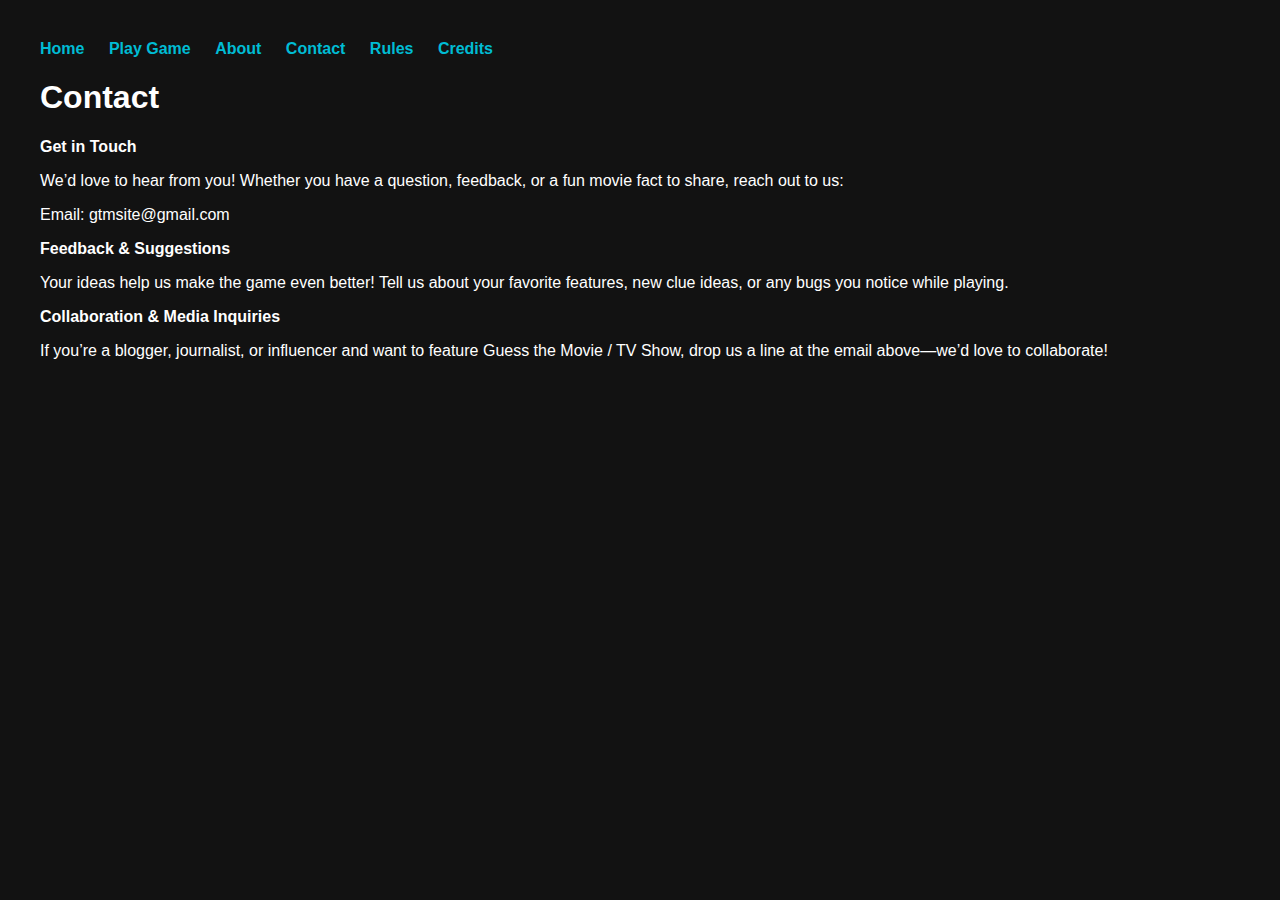
<file: contact.html>
<!DOCTYPE html>
<html lang="en">
<head>
  <meta charset="UTF-8">
  <title>Contact</title>
  <link rel="stylesheet" href="style.css">
</head>
<body>

<nav>
  <ul>
    <li><a href="index.html">Home</a></li>
    <li><a href="game.html">Play Game</a></li>
    <li><a href="about.html">About</a></li>
    <li><a href="contact.html">Contact</a></li>
    <li><a href="rules.html">Rules</a></li>
    <li><a href="credits.html">Credits</a></li>
  </ul>
</nav>

<h1>Contact</h1>

<p><strong>Get in Touch</strong></p>

<p>
   <p>We’d love to hear from you! Whether you have a question, feedback, or a fun movie fact to share, reach out to us: </p>

   <p>Email: gtmsite@gmail.com</p>

   <p><strong>Feedback & Suggestions</strong></p>
   <p>Your ideas help us make the game even better! Tell us about your favorite features, new clue ideas, or any bugs you notice while playing.</p>

   <p><strong>Collaboration & Media Inquiries</strong></p>
   <p>If you’re a blogger, journalist, or influencer and want to feature Guess the Movie / TV Show, drop us a line at the email above—we’d love to collaborate!</p>
</p>

</body>
</html>
</file>
<file: style.css>
body {
  font-family: Arial, sans-serif;
  background-color: #121212;
  color: #ffffff;
  margin: 40px;
}

nav ul {
  list-style: none;
  padding: 0;
}

nav li {
  display: inline;
  margin-right: 20px;
}

nav a {
  color: #00bcd4;
  text-decoration: none;
  font-weight: bold;
}

nav a:hover {
  text-decoration: underline;
}
</file>
